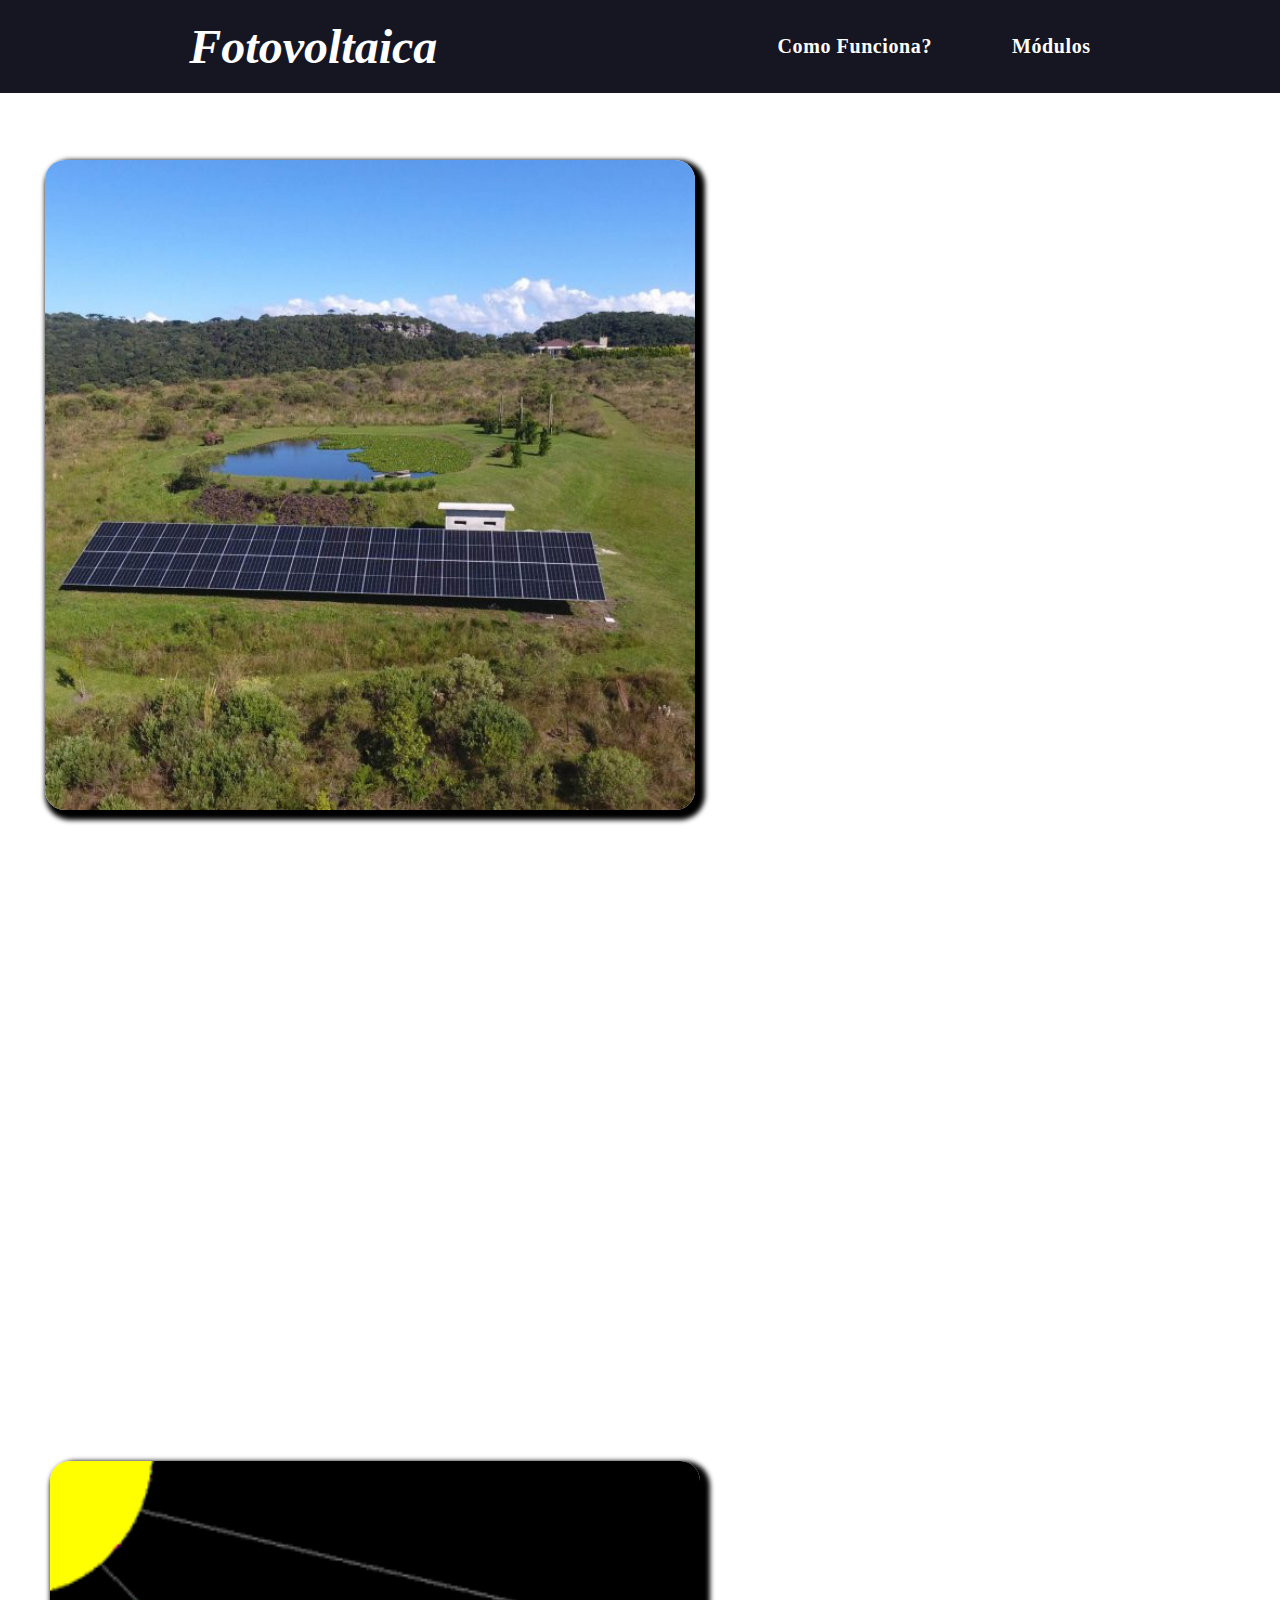
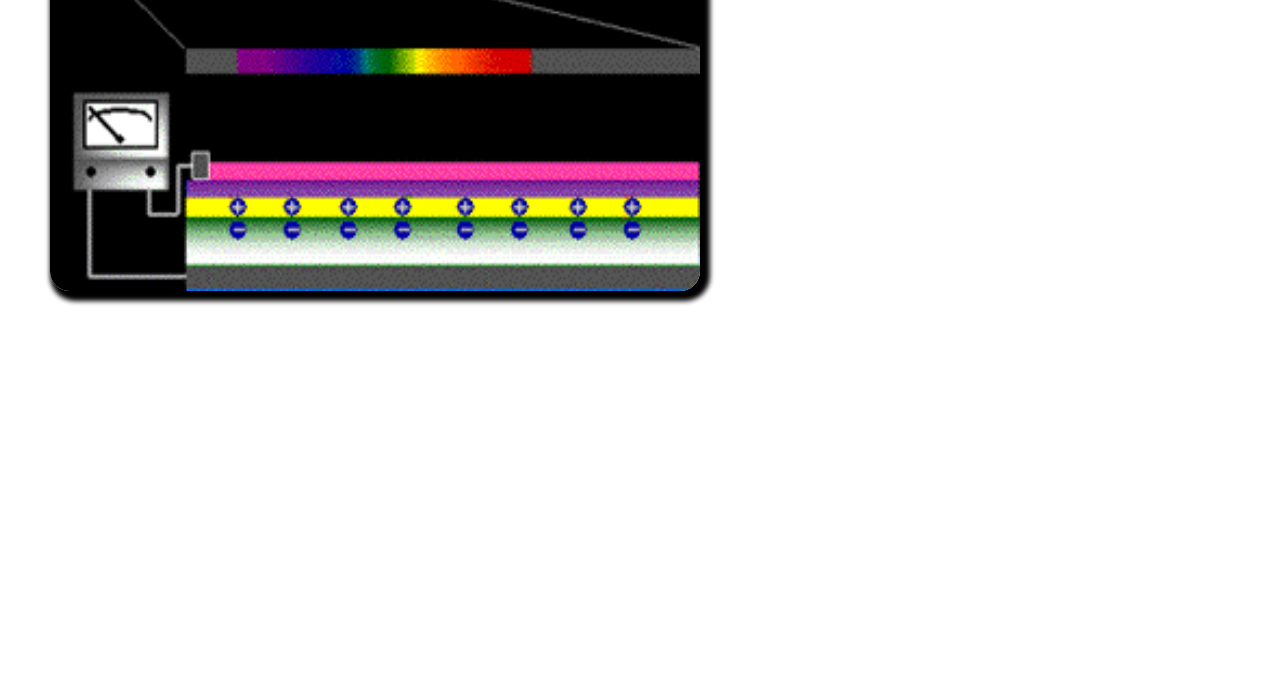
<file: index.html>
<!DOCTYPE html>
<html lang="pt-BR">
    <head>
        <meta charset="UTF-8">
        <meta http-equiv="X-UA-Compatible" content="IE=edge">
        <meta name="viewport" content="width=device-width, initial-scale=1.0">

        <title>fotovoltaica</title>
        <link rel="stylesheet" type="text/css" href="css/styles.css">
    </head>

    <body>
        <header>
            <h1><em><span>Fotovoltaica</span></em></h1>
            <nav class="nav-bar">
                <a href="#Como Funciona?">Como Funciona?</a>
                <a href="paginas/AtomoDeSilicio.html">Módulos</a>
            </nav>
        </header>

        <main>

            <section>
                <div class="secao-I">
                    <figure>
                        <img src="imagens/imagem-fotovoltaica.jpg" alt="imagem fotovoltaica">
                    </figure>
                    <p>
                        A energia solar fotovoltaica é obtida quando a luz solar se converte em eletricidade, utilizando uma tecnologia baseada no efeito fotoelétrico. 
                        Trata-se de um tipo de energia renovável, inesgotável e não poluente, que pode ser gerada em instalações que vão desde os pequenos geradores para autoconsumo até as grandes usinas fotovoltaicas.
                        Para isso, se utiliza um dispositivo semicondutor denominado célula solar ou célula fotovoltaica, que pode ser de silício monocristalino, policristalino ou amorfo, ou outros materiais semicondutores de camada fina. 
                        As células de silício monocristalino são obtidas a partir de um único cristal de silício puro e alcançam a máxima eficiência, entre 18 % e 20 % em média. As células de silício policristalino são elaboradas em bloco a partir de vários cristais, 
                        sendo portanto mais baratas e têm uma eficiência média que se situa entre 16 % e 17,5 %. Finalmente, as células de silício amorfo têm uma rede cristalina desordenada, o que implica um pior desempenho (eficiência média entre 8 % e 9 %), assim como um preço inferior. 
                    </p>
                </div>
            </section>

            <section>
                <div class="secao-II">
                    <h2>Tipos de Usinas</h2>
                    <ul>
                        <li>Usina fotovoltaica: toda a energia gerada pelos painéis é enviada à rede elétrica.</li>
                        <li>Gerador com Autoconsumo: parte da eletricidade gerada é consumida pelo próprio produtor (em uma residência, por exemplo) e a energia restante é enviada à rede. Ao mesmo tempo, o produtor extrai da rede a energia necessária para cobrir sua demanda quando a unidade não lhe fornecer energia suficiente.</li>
                    </ul>
                </div>
            </section>

            <section>
                <div class="secao-III">
                    <h2><a name="Como Funciona?"><em>Como a célula fotovoltaica funciona?</em></a></h2>
                    <figure>
                        <img src="imagens/anim1.gif" alt="gif da célula">
                    </figure>

                    <p>
                        O efeito fotovoltaico é o processo físico pelo qual uma célula fotovoltaica converte luz solar em eletricidade. A luz solar é composta de fótons, ou partículas 
                        de energia solar. Estes fótons contém grande quantidade de energia, correspondente aos diferentes comprimentos de onda do espectro solar. Quando os fótons colidem 
                        com uma célula fotovoltaica, eles podem ser refletidos ou absorvidos, ou mesmo atravessar direto a célula. Somente os fótons absorvidos geram eletricidade. 
                        Quando isto acontece, é transferida a energia do fóton a um elétron em um átomo da célula (que é de fato um semicondutor). Com essa nova energia, o 
                        elétron sai de sua posição original no átomo para tornar parte da corrente, em um circuito elétrico. Deixando sua posição inicial, o elétron deixa uma 
                        "lacuna" para que outro elétron a ocupe. Propriedades especiais da células fotovoltaica (um campo elétrico nela embutido) fazem com que a 
                        correte produza uma DDP para que haja corrente em uma carga externa (como uma lâmpada incandescente, por exemplo).
                        Os transformadores elevam a energia para a média tensão (até 36 kV).
                    </p>
                </div>
            </section>
        </main>
    </body>
</html>
</file>
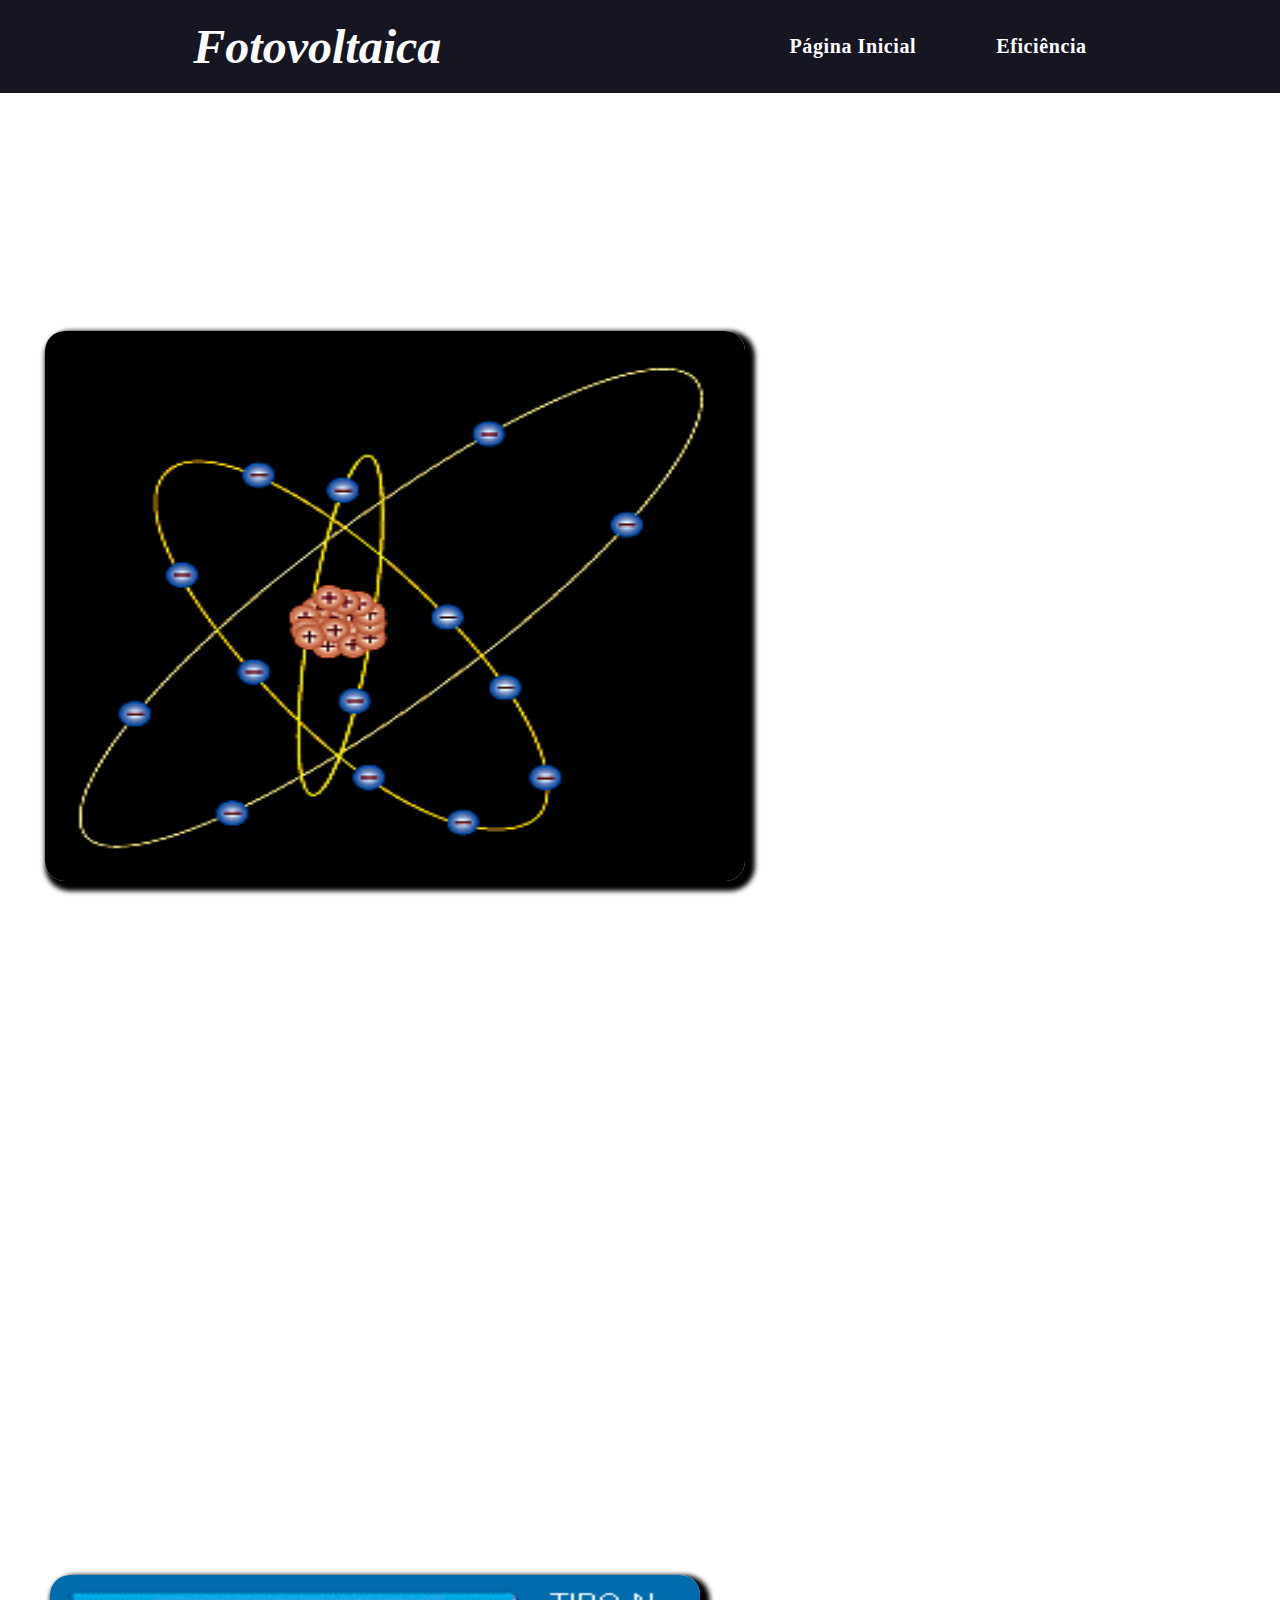
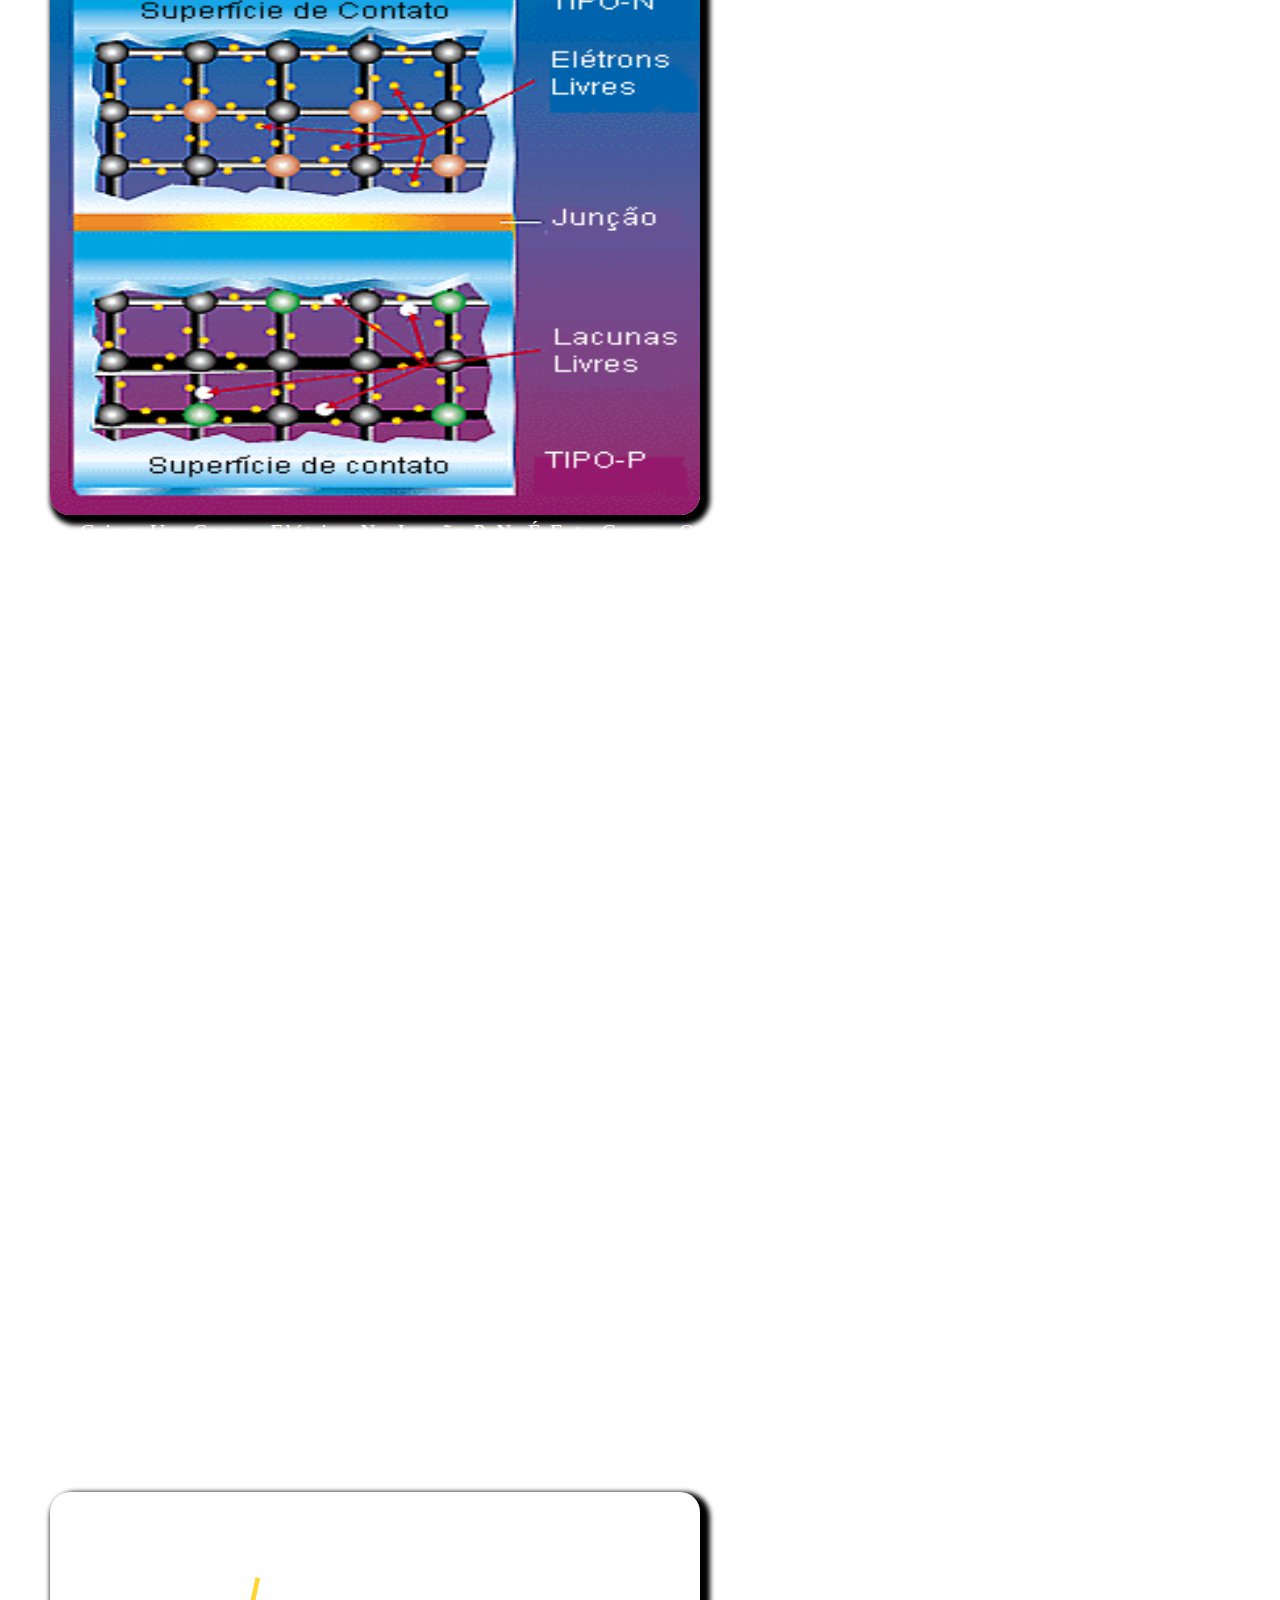
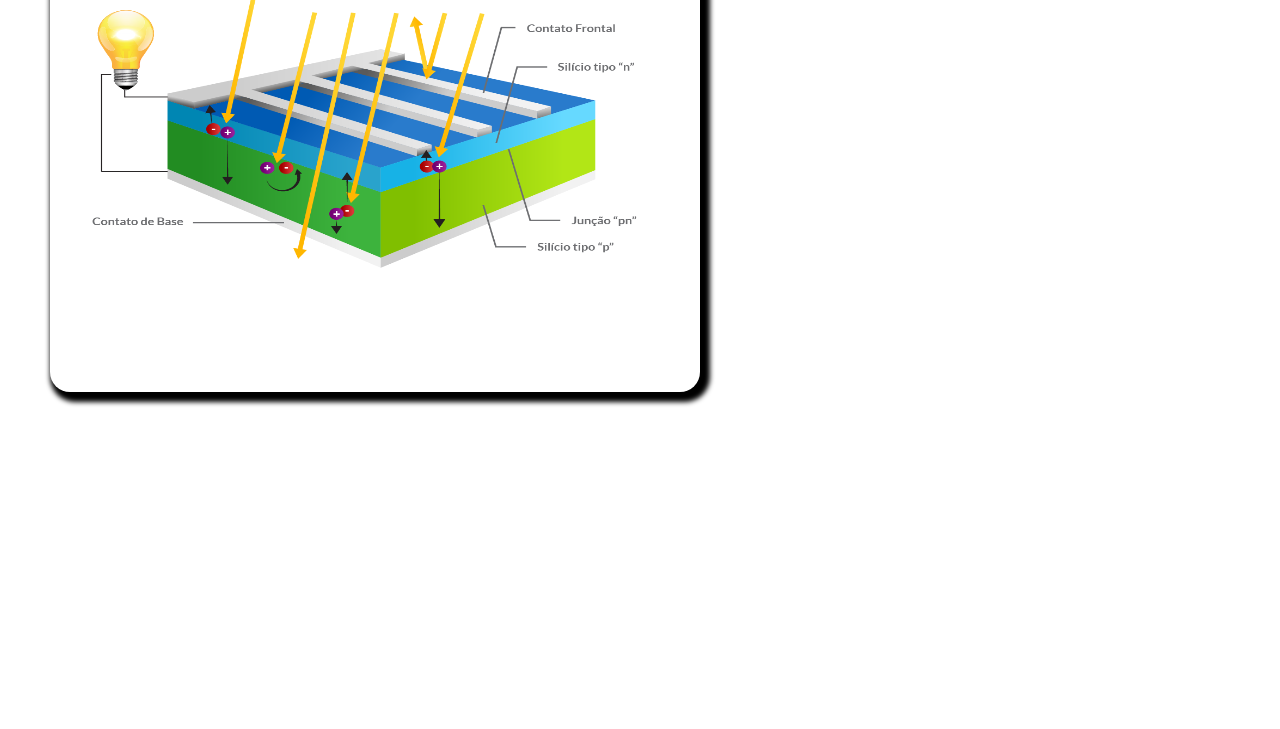
<file: paginas/AtomoDeSilicio.html>
<!DOCTYPE html>
<html lang="pt-BR">
    <head>
        <meta charset="UTF-8">
        <meta http-equiv="X-UA-Compatible" content="IE=edge">
        <meta name="viewport" content="width=device-width, initial-scale=1.0">

        <title>Atomos & semicondutor & FaixaDeCondução</title>
        <link rel="stylesheet" type="text/css" href="../css/styles.css">
    </head>

    <body>
        <header>
            <h1><em><span>Fotovoltaica</span></em></h1>
            <nav class="nav-bar">
                <a href="../index.html">Página Inicial</a>
                <a href="../paginas/Eficiencia.html">Eficiência</a>
            </nav>
        </header>
        <main>
            <div class="secao-atomo">
                <figure>
                    <img id="imagem-atomo" src="../imagens/imagem-atomo.gif" alt="imagem de um Átomo">
                </figure>
                <div id="paragrafos-atomo">
                    <p>
                        O silício é o elemento de número <strong>Atômico 14</strong>, do terceiro período da família do carbono e, 
                        devido a isso, ele possui várias propriedades parecidas com o carbono. Por exemplo, 
                        ele é um sólido duro, cuja estrutura cristalina é parecida com a do diamante, 
                        que é formado somente por ligações entre carbonos. As suas reações químicas também são semelhantes às deste elemento.
                        Esse sólido possui cor cinza e um brilho metálico, sendo que seu nome vem de sílex ou silicis, que significa <strong>Pedra Dura</strong>.
                    </p>

                    <p>
                        Ele é muito abundante na natureza, no universo inteiro ele é o 7º mais abundante, ficando atrás dos seguintes elementos: 
                        hidrogênio, hélio, neônio, oxigênio, nitrogênio e carbono. Na crosta terrestre, 
                        ele é o segundo em maior quantidade (27,7%), perdendo apenas para o oxigênio.
                    </p>

                    <p>
                        Toda a matéria é composta de Átomos. Átomos, por sua vez, são compostos de prótons 
                        positivamente carregados, elétrons negativamente carregados e neutrons, 
                        neutros. O número igual de elétrons e protons torna um Átomo eletricamente 
                        neutro. A energia de cada elétron depende de sua órbita. Elétrons mais afastados 
                        do núcleo possuem mais energia que os elétrons mais próximos do núcleo. 
                        O Átomo de silício tem 14 elétrons, porém, somente os 4 últimos da camada 
                        de valência podem ser compartilhados.
                    </p>
                </div>
            </div>

            <div class="secao-semicondutor">
                <div class="h2-semicondutor">
                    <h2>Semi-condutor</h2>
                </div>
                <figure>
                    <img src="../imagens/semicondutor.gif" alt="imagem de um semicondutor">
                </figure>

                <p>
                    Para induzir o campo elétrico dentro de uma célula fotovoltaica, são intercalados dois 
                    semicondutores separados. O "tipo N" e o "tipo P". Embora ambos os materiais sejam eletricamente neutros, o silício tipo-n 
                    tem elétrons em excesso e o tipo-p tem lacunas em excesso. Intercalando estes, cria-se uma junção P-N e cria-se um campo elétrico deste modo.

                    Quando estes dois semicondutores são intercalados, os elétrons em excesso do tipo-n 
                    fluem para o semicondutor do tipo-p, e os elétrons que deixaram o tipo-n 
                    criam então lacunas no mesmo. (O conceito de uma lacuna mover-se é como 
                    o de uma bolha em um líquido. Embora seja o líquido quem esteja se movendo 
                    de fato, é mais fácil descrever o movimento da bolha). Pelo fluxo de elétrons 
                    e lacunas, os dois semicondutores agem como uma bateria e criam um campo 
                    elétrico na junção P-N. É este campo que fazem os elétrons saltar para 
                    a superfície e os faz disponíveis para o circuito elétrico. No mesmo instante, 
                    as lacunas se movem para a direção oposta, para a superfície positiva 
                    onde elas esperam elétrons livres.
                    <br><br>
                    Nem todos os fotons da luz solar que entram na célula fotovoltaica possuem um nível de energia suficiente 
                    para deixar elétrons livres dentro da célula e gerar corrente elétrica. Este nével de energia, conhecido como "band-gap" é a energia necessária 
                    para quebrar ligação covalente do elétron e permitir que ele faça parte de um circuito elétrico (corrente). Fotons com quantidade de energia maior que a da 
                    band-gap podem gastar energia extra em forma de calor. Assim, é importante que uma célula fotovoltaica esteja ajustada (por modificações leves na estrutura 
                    da molécula do metal semicondutor) de modo a maximizar a energia do foton. Afinal, uma chave para obter um célula eficiente é converter o máximo de energia luminosa 
                    em energia elétrica.

                </p>
            </div>

            <div class="secao-faixa-de-conducao">
                <h2>Faixa de Condução</h2>
                <figure>
                    <img src="../imagens/imagem-faixa-de-conducao.png" alt="imagem faixa de condução">
                </figure>

                <p>
                    Semicondutores usando em células fotovoltaicas tem energia band-gap que varia na ordem de 1.0 a 1.6 
                    elétron-volt (eV). Isto devido ao fato que esta faixa de eV é a ideal para que 
                    não haja grandes perdas de calor. Por exemplo, a energia de band-gap do silício 
                    cristalino é de 1,1 eV.

                    A energia do foton de luz, também medida em eV, varia de acordo com os comprimentos de onda diferentes 
                    da luz. O espectro inteiro de luz solar, de infra-vermelho para ultravioleta, 
                    tem um alcance de cerca de 0.5 eV para aproximadamente 2.9 eV. Por exemplo, 
                    a luz vermelha tem uma energia de cerca de 1.7 eV, e a luz azul tem uma energia 
                    de cerca de 2.7 eV. Aproximadamente 55% da energia de luz solar não podem ser 
                    usados pela maioria das células fotovoltaicas.
                </p>
            </div>

        </main>
    </body>
</html>
</file>
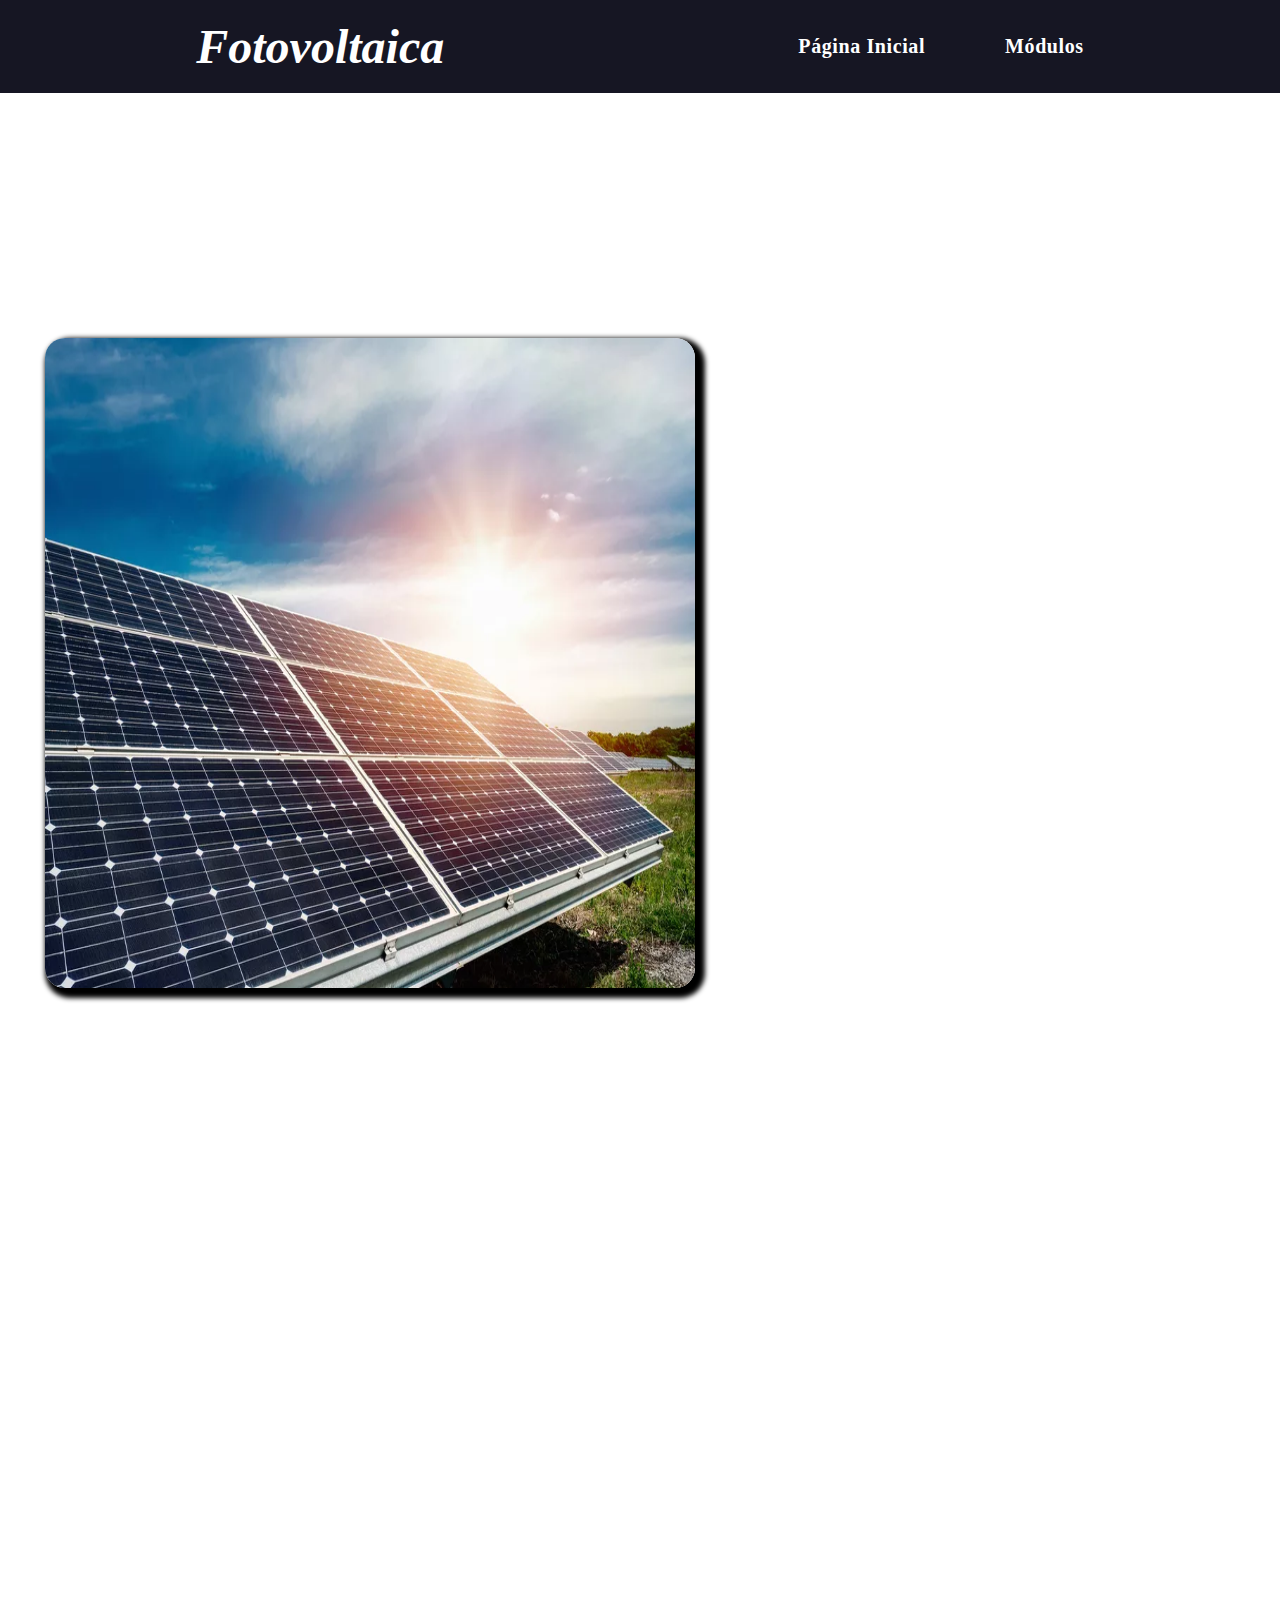
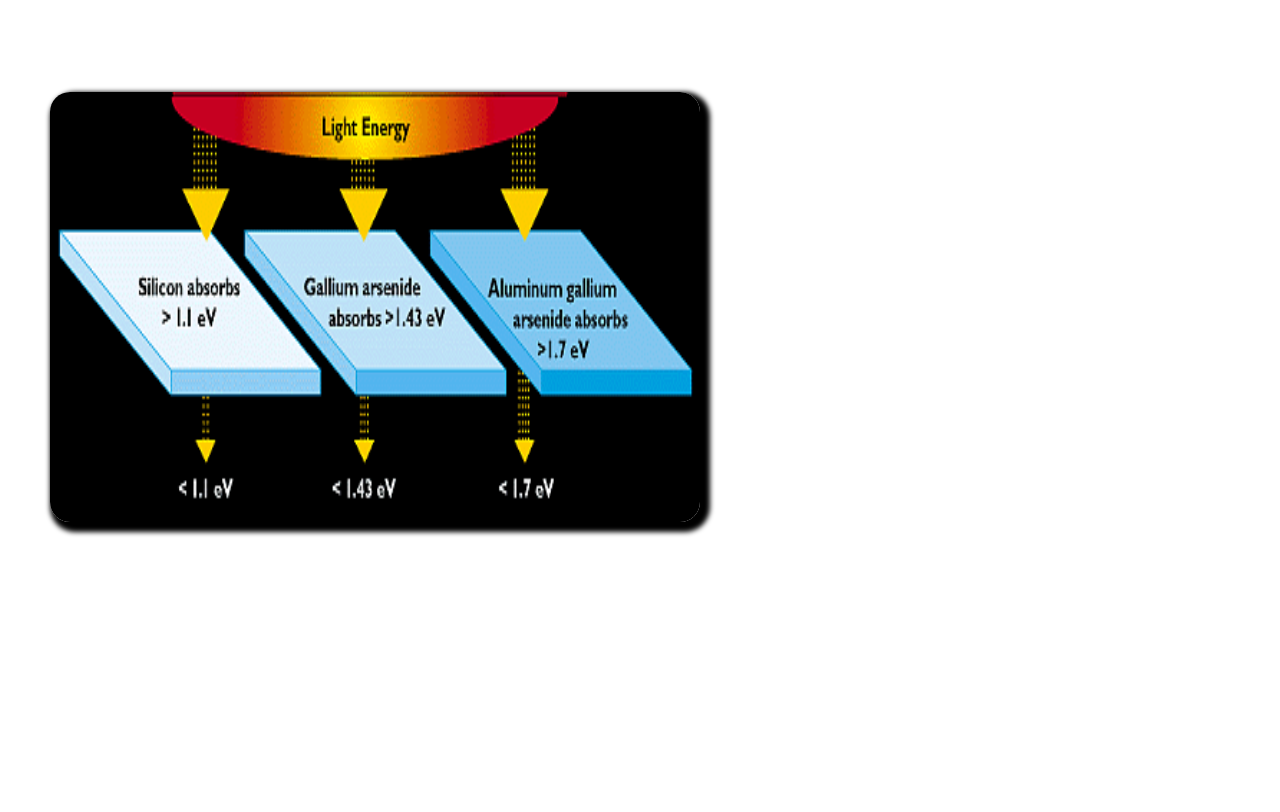
<file: paginas/Eficiencia.html>
<!DOCTYPE html>
<html lang="pt-BR">
    <head>
        <meta charset="UTF-8">
        <meta http-equiv="X-UA-Compatible" content="IE=edge">
        <meta name="viewport" content="width=device-width, initial-scale=1.0">

        <title>Eficiência & Absorção</title>
        <link rel="stylesheet" type="text/css" href="../css/styles.css">
    </head>

    <body>
        <header>
            <h1><em><span>Fotovoltaica</span></em></h1>
            <nav class="nav-bar">
                <a href="../index.html">Página Inicial</a>
                <a href="../paginas/AtomoDeSilicio.html">Módulos</a>
            </nav>
        </header>

        <main>
            <div class="secao-eficiencia">
                <figure>
                    <img src="../imagens/imagem-eficiencia.webp" alt="foto da eficiencia da fotovoltaica">
                </figure>
                <div id="paragrafos-eficiencia">
                    <p>
                        A eficiência da conversão luz/eletricidade de uma célula fotovoltaica é a proporção de energia de luz solar que a célula converte 
                        a energia elétrica. Isto é muito importante quando discutivos dispositivos fotovoltaicos, porque melhorando esta eficiência podemos fazer com que estes dispositivos tornem-se 
                        mais competitivos com as demais fontes de energia.. Naturalmente , se um painel solar eficiente pode prover tanta energia quanto dois painéis menos eficientes, 
                        então o custo daquela energia será reduzido. È óbvio que do outro lado desta equação está o dinheiro gasto para a fabricação.
                        Para fazer uma célula solar eficiente, tentamos maximizar a absorção, minimizando a reflexão e recombinação, e assim maximizamos a condução.
                        <br><br>
                        Contudo, é necessário ficar ciente de que a medição da eficiência dos painéis solares é feita em condições de laboratório, conhecida como “Condições Padrão de Testes” 
                        ou STC (Standard Test Conditions). São as condições normais de ensaio, que constituem os padrões da indústria solar para teste de painéis solares. Assim, quando se adota um arranjo fixo de situações, 
                        é possível comparar e avaliar todos os painéis testados com outro painel de maneira precisa.

                        É importante, também, considerar que as variáveis dos testes no padrão STC não representam as condições reais no Brasil. Portanto, é necessário calcular as perdas de eficiência do painel solar. 
                        Isso é feito por meio dos coeficientes de temperatura especificados na ficha técnica do fabricante.
                    </p>
                </div>
            </div>

            <div class="secao-absorcao">
                <h2>Absorção</h2>
                <figure>
                    <img src="../imagens/imagem-absorcao.gif" alt="imagem absorção">
                </figure>
                
                <p>
                    Em uma célula fotovoltaica, os fótons são absorvidos pela parte "P" do semicondutor. É muito importante "afinarmos" 
                    o semicondutor tipo-p com as propriedades do fótons que irão entrar na célula afim de "livrar-mos" o máximo 
                    de elétrons possíveis. Outro desafio é impedir que os elétrons se encontrem com as lacunas e se recombinem antes deles "escaparem" da célula. 
                    Para impedir isto, projetamos o material de forma que os elétrons sejam "liberados" o mais próximo possível da junção, de forma que o campo elétrico possa ajudar 
                    a enviá-los para a parte tipo-p e para fora do circuito elétrico. Maximizando todas estar características, nós melhoramos a eficiência de conversão da cela 
                    de PV.
                </p>
            </div>
        </main>
    </body>
</html>
</file>
<file: css/styles.css>
:root {
    --color-white: #ffffff;
    --color-black: #161623;
    --color-aqua: aqua;
    --text-align: center;
    --align-items: center;
}

* {
    box-sizing: border-box;
    margin: 0;
    padding: 0;
    text-decoration: none;

    font-family: 'Times New Roman', Times, serif;
    scroll-behavior: smooth;
}

body {
    background-image: url(https://img.freepik.com/vetores-gratis/fundo-de-laboratorio-de-ciencia-futurista_23-2148505015.jpg);
    color: var(--color-white);
    background-size: cover;

}


header {
    background-color: var(--color-black);
    color: var(--color-white);
    position: fixed;

    display: flex;
    justify-content: space-around;
    max-width: 100%;
    width: 100%;

    align-items: var(--align-items);
    text-align: var(--text-align);
    padding: 1.2em;
    margin-top: -30px;
}


span {
    font-size: 1.5em;
    color: #fff;
}

/*---------- links ----------*/

nav.nav-bar {
    display: flex;
    gap: 4em;

    font-size: 20px;
    font-weight: 600;
    cursor: pointer;
    align-items: var(--align-items);
}

nav.nav-bar a {
    position: relative;
    letter-spacing: 0.6px;
    color: var(--color-white);
}

nav.nav-bar a::after {
    content: "";
    position: absolute;
    background-color: var(--color-aqua);

    height: 3px;
    width: 0;
    left: 0;
    bottom: -10px;
    transition: 0.7s all;
}

nav.nav-bar a:hover {
    color: var(--color-aqua);
    transition: 0.7s ease all;
}

nav.nav-bar a:hover::after {
    width: 100%;
}

/*---------- página index -----------*/

/*---------- primeira seção ----------*/

div.secao-I {
    display: flex;
    justify-content: space-around;
    align-items: var(--align-items);
    margin-top: 30px;
    margin-left: 45px;
}

img {
    width: 650px;
    height: 650px;
    margin-top: 130px;

    border-radius: 20px 20px 20px 20px;
    box-shadow: 5px 5px 5px 5px #000;
}

div > p {
    margin: -235px 50px 0 50px;
    font-size: 21px;
    text-transform: capitalize;
    letter-spacing: 2px;

    text-align: var(--text-align);
    align-items: var(--align-items);
}


/*---------- segunda seção ----------*/

div.secao-II { 
    margin-left: 45rem;
    margin-top: -320px;

    font-size: 18px;
    text-transform: capitalize;
    letter-spacing: 2px;

}

div.secao-II > h2 {
    margin-top: -10px;
    text-align: var(--text-align);
    padding-bottom: 2.5em;
    font-size: 40px;
    text-decoration: underline 5px #fff;
}

div.secao-II > ul {
    margin-top: -1.5rem;
    padding: 50px 35px 0 35px;
    line-height: 25px;

    font-size: 21px;
}


/*---------- terceira seção ----------*/

div.secao-III {
    margin-top: 25rem;
    margin-bottom: 200px;

    text-align: var(--text-align);
    align-items: var(--align-items);
}

div.secao-III > h2 {
    margin-left: 670px;
    font-size: 40px;
    font-weight: 600;

    text-decoration: underline 5px #fff;
    text-transform: capitalize;
}

div.secao-III img {
    height: 430px;
    margin: 50px;

    float: left;
}

div.secao-III > p {
    margin-top: 120px;
    margin-bottom: 45px;
    letter-spacing: 2px;

    font-size: 21px;
}


/*---------- Página Atomo De Silicio & Semicondutor & Faixa de Condução ----------*/


/*---------- Átomo de Silício ----------*/

div.secao-atomo {
    display: flex;
    justify-content: space-around;
    align-items: var(--align-items);

    margin-top: 30px;
    margin-left: 45px;
}


img#imagem-atomo {
    margin-top: 170px;

    width: 700px;
    height: 550px;
}

div.secao-atomo h2 {
    display: inline-block;
    margin-top: -20px;
}

div#paragrafos-atomo {
    display: inline-block;
    margin-top: 790px;

    letter-spacing: 2px;
}


/*---------- Semicondutor ----------*/


div.secao-semicondutor {
    margin-top: 15em;

    text-align: var(--text-align);
    align-items: var(--align-items);
}

.h2-semicondutor {
    font-size: 35px;
    font-weight: 600;

    text-decoration: underline 5px #fff;
    text-transform: capitalize;
}

div.secao-semicondutor img {
    color: whitesmoke;
    height: 540px;
    margin: 260px 50px 0 50px;

    float: left;
}

div.secao-semicondutor > p {
    padding: 0 20px 0 20px;
    margin-top: 280px;
    margin-bottom: 15px;
    letter-spacing: 2px;
}


/*---------- Faixa de Condução ----------*/

div.secao-faixa-de-conducao {
    margin-top: 25rem;
    margin-bottom: 200px;

    text-align: var(--text-align);
    align-items: var(--align-items);
}

div.secao-faixa-de-conducao > h2 {
    margin-top: 4em;
    margin-bottom: 220px;
    font-size: 45px;
    font-weight: 600;

    text-decoration: underline 5px #fff;
    text-transform: capitalize;
}

div.secao-faixa-de-conducao img {
    width: 650px;
    height: 500px;

    margin: 0 50px 100px 50px;
    box-shadow: 5px 5px 5px 5px #000;
    float: left;
}

div.secao-faixa-de-conducao > p {
    margin-top: 17em;
    margin-bottom: 45px;
    letter-spacing: 3px;
}

/*---------- Página Eficiência & Absorção ----------*/

/*---------- Eficiência ----------*/

div.secao-eficiencia {
    margin-top: 30px;
    margin-left: 45px;

    display: flex;
    justify-content: space-around;
    align-items: var(--align-items);
}

div#paragrafos-eficiencia {
    margin-top: 400px;
}

/*---------- Absorção ----------*/

div.secao-absorcao {
    margin-top: 20rem;
    margin-bottom: 200px;

    text-align: var(--text-align);
    align-items: var(--align-items);
}

div.secao-absorcao > h2 {
    margin-bottom: 100px;
    font-size: 45px;
    font-weight: 600;

    text-decoration: underline 5px #fff;
    text-transform: capitalize;
}

div.secao-absorcao img {
    height: 430px;
    margin: 50px;

    float: left;
}

div.secao-absorcao > p {
    margin-top: 270px;
    margin-bottom: 45px;
    letter-spacing: 2px;
    
    font-size: 21px;
}
</file>
